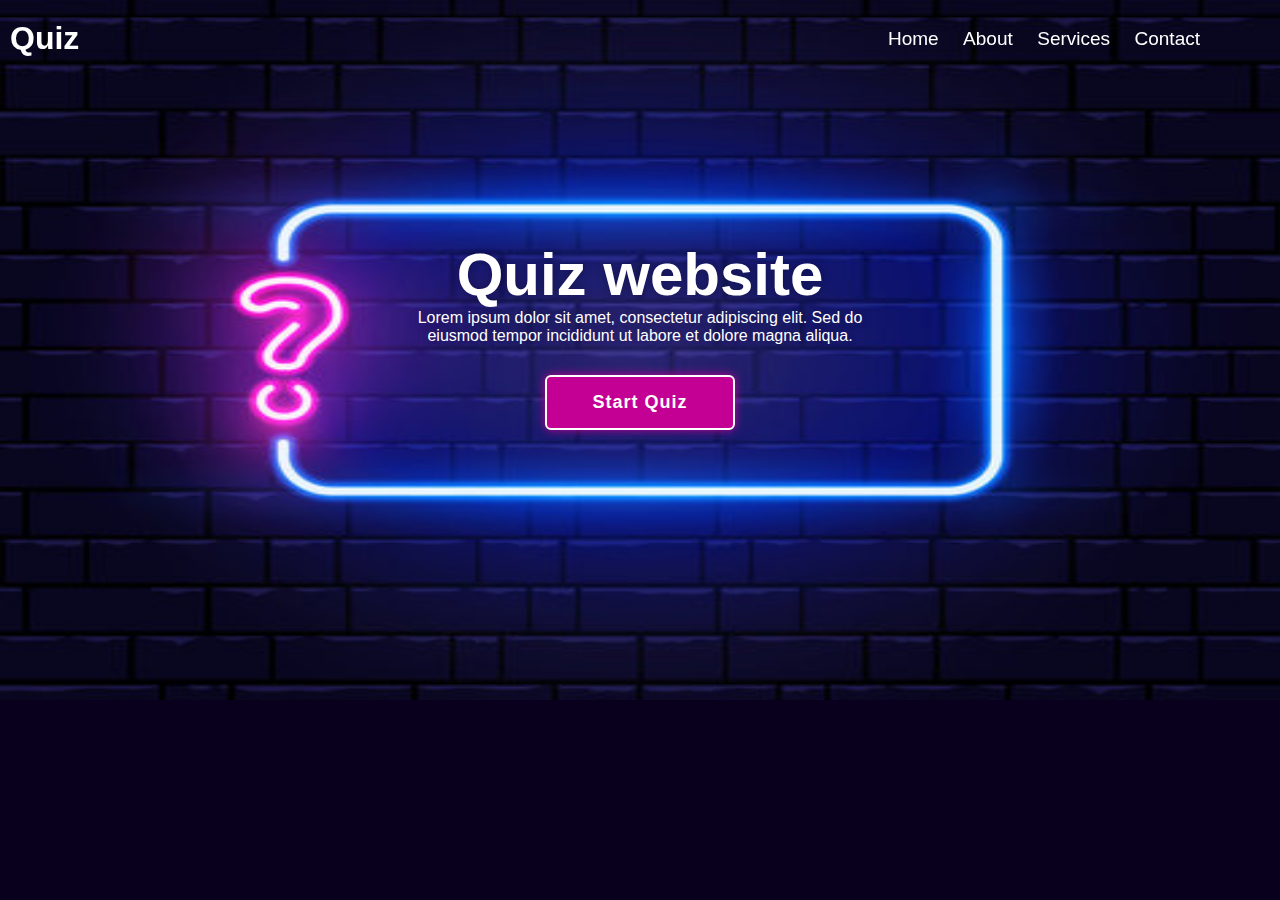
<file: index.html>
<!DOCTYPE html>
<html lang="en">
<head>
    <meta charset="UTF-8">
    <meta name="viewport" content="width=device-width, initial-scale=1.0">
    <title>Quiz App</title>
    <link rel="stylesheet" href="style.css">

</head>
<body>
    <main class="main">
        <img id="mainimg" src="images/backgroundimage.jpg" style="z-index: -1;">
        <header class="header">
            <a href="#" class="logo">Quiz</a>

            <nav class="navbar">
                <a  href="/index.html" class="active">Home</a>
                <a  href="#">About</a>
                <a  href="#">Services</a>
                <a  href="/contact.html">Contact</a>  
            </nav>
        </header>
        <div class="container">
            <section class="quiz-section">
                <div class="quiz-box">
                    <h1>codehal Quiz</h1>
                    <div class="Quiz-headers">
                        <span>Quiz website Tutorials</span>
                        <span class="header-score">Score:0 /5</span>
                    </div>
                    <h2 class="question-text">what does HTML for?</h2>
                    <div class="option-list">
                        <div class="option">
                            <span>A.hyper type multi language</span>

                        </div>
                        <div class="option">
                            <span>B.hyper syper langu</span>

                        </div>
                        <div class="option">
                            <span>C.hyper text markup lang</span>

                        </div>
                        <div class="option">
                            <span>hptt pdsdhg sggka</span>

                        </div>
               

                    </div>
                    <div class="quiz-footer">
                        <span class="question-total">1 of 5 Question</span>
                        <button class="next-btn">Next</button>
                    </div>
                </div>
                <div class="result-box">
                    <h2>Quiz result!</h2>
                    <div class="percentage-container">
                        <div class="circular-progress">
                            <span class="progress-value">0%</span>
                        </div>
                        <span class="score-text">your Score 0 out of 5</span>
                    </div>
                    <div class="buttons">
                        <button class="tryAgain-Btn">Try Again</button>
                        <button class="goHome-btn">go to home</button>
                        
                    </div>
                </div>

            </section>
              <section class="home active">
                 <div class="home-content">
                    <h1>Quiz website</h1>
                    <p>Lorem ipsum dolor sit amet, consectetur adipiscing elit. Sed do eiusmod tempor incididunt ut labore et dolore magna aliqua.</p>
                    <button class="start-btn">Start Quiz</button>
                 </div>
              </section>
      </div>

    </main>
    <div class="popup-info">
        <h2>Quiz Guide</h2>
        <span class="info">1.Lorem ipsum dolor sit amet, consectetur adipiscing elit</span>
        <span class="info">2.Lorem ipsum dolor sit amet, consectetur adipiscing elit</span>
        <span class="info">3.Lorem ipsum dolor sit amet, consectetur adipiscing elit</span>
        <span class="info">4.Lorem ipsum dolor sit amet, consectetur adipiscing elit</span>
        <span class="info">5.Lorem ipsum dolor sit amet, consectetur adipiscing elit</span>
        
        <div class="btn-group">
            <button class="info-btn exit-btn">Exit Quiz</button>
            <a href="#" class="info-btn continue-btn">continue</a>

            </button>
           </div>
    </div>
    
    
    <script src="question.js"></script>
    <script src="javascript.js"></script>
    
    
</body>
</html>
</file>
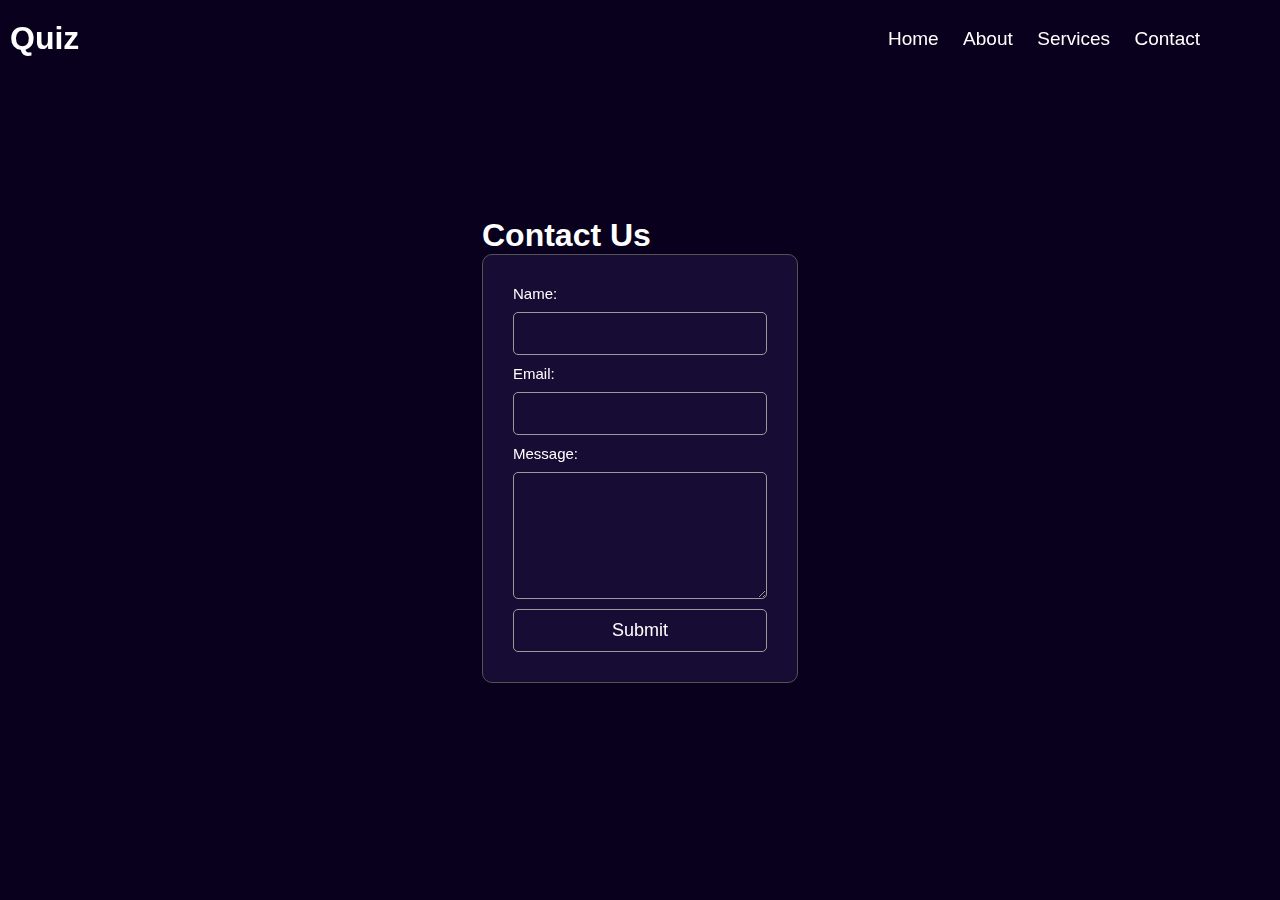
<file: contact.html>
<!DOCTYPE html>
<html lang="en">
<head>
    <meta charset="UTF-8">
    <meta name="viewport" content="width=device-width, initial-scale=1.0">
    <title>Contact Us - Quiz App</title>
    <link rel="stylesheet" href="style.css">
</head>
<body>
    <main class="contactContainer">
        <header class="header">
            <a href="#" class="logo">Quiz</a>
            <nav class="navbar">
                <a href="index.html" class="active">Home</a>
                <a href="#">About</a>
                <a href="#">Services</a>
                <a href="/contact.html">Contact</a>
            </nav>
        </header>
        <div class="container">
            <section class="contact-section">
                <div class="contact-box">
                    <h1>Contact Us</h1>
                    <form action="#" method="POST" class="contact-form">
                        <label for="name">Name:</label>
                        <input type="text" id="name" name="name" required>
                        <label for="email">Email:</label>
                        <input type="email" id="email" name="email" required>
                        <label for="message">Message:</label>
                        <textarea id="message" name="message" rows="5" required></textarea>
                        <button type="submit" class="submit-btn">Submit</button>
                    </form>
                </div>
            </section>
        </div>
    </main>
</body>
</html>
</file>
<file: style.css>
@import url('https://fonts.googleapis.com/css2?family=Open+Sans:wght@300;400;600&family=Poppins:wght@100;300;400;600;700&display=swap');

  /* Intial rules for web page  */
 *{
    margin: 0; 
    padding: 0;
    box-sizing: border-box;
    font-family: 'popins',sans-serif;
}
body{
    color: #fff;
    background: #09001d;
    overflow: hidden;
}

.header{
    position: fixed;
    top: 0;
    left: 0;
    width: 100%;
    padding: 20px 10px;
    background: transparent;
    display: flex;
    justify-content: space-between;
    align-items: center;
    z-index:999;
    text-align: center;
    padding-right: 70px;
}

.logo{
    font-size: 32px;
    color: #fff;
    text-decoration: none;
    font-weight: 600;
    filter: drop-shadow(1 2 spx #09001d);
}

.navbar a {
    font-size: 19px;
    color: #fff;
    text-decoration: none;
    font-weight: 500;
    transition: .3s;
    margin: 0 10px; 
    

}
.navbar a:hover,
.navbar a:active{
    color: #c40094;
    z-index: 999;
}
.main{
    width: 100%;
    height: 70px;
    position: relative;
    pointer-events:auto;
    transform:.3s ease ;
}
.main.active{
    filter:blur(15px);
    pointer-events: none;
}
#mainimg{
    height: 700px;
    position: absolute;
    width:100%;
    background-size: cover;
    z-index:-1;
    opacity: 1;
}

.main .container{
    display:flex;
    height: 100vh;
    width: 200%;

}

.home{
    position:absolute;
    top: 15rem;
    /* left: 0%; */
    width: 100%;
    display: flex;
    justify-content: center;
    align-items: center;
}
.home .active{
    z-index: 999;
}
.notActive{
    display: none !important;
    opacity: 0 !important;
    z-index: -999;
}
.home-content{
    max-width: 500px;
    display: flex;
    justify-content: center;
    align-items: center;
    flex-direction: column;
}
.home-content h1{
    font-size: 60px;
    font-weight: 700px;
    text-shadow: 0 0 10px rgba(0,0,0,.3);
}
.home-content p{
    font-size: 16px;
    text-align: center;
    text-shadow: 0 0 10px rgba(0,0,0,.3);
    margin-bottom:30px;
}
.home-content .start-btn{
    width: 190px;
    height: 55px;
    background: #c40094;
    border: 2px solid #fff;
    outline: none;
    border-radius: 6px;
    box-shadow: 0 0 10px #c40094;
    font-size: 18px;
    color:#fff;
    letter-spacing: 1px;
    font-weight: 600;
    cursor: pointer;
    transition: .5;
}

.home-content .start-btn:hover{
    background: #09001d;
    box-shadow: none;

}

.popup-info{
    position:absolute;
    top:50%;
    left:50%;
    transform:translate(-50% ,-50%) scale(.9);
    width:500px;
    background:#fff;
    border-radius: 6px;
    padding:10px 25px;
    opacity: 0;
    pointer-events: none;
    transition: .3s ease;

}

.popup-info.active{
    opacity:1;
    pointer-events: auto;
    transform:translate(-50% ,-50%) scale(1);
}

.popup-info h2{
    font-size: 50px;
    color:#c40094;

}
.popup-info .info{
    display: inline-block;
    font-size:16px;
    color:#333;
    font-weight: 500;
    margin: 4px 0;
}
.popup-info .btn-group{
    display: flex;
    justify-content: space-between;
    align-items: center;
    margin-top: 10px;
    padding: 15px 0 7px;
}
.popup-info .btn-group .info-btn{
    display:inline-flex;
    justify-content: center;
    align-self: center;
    width: 130px;
    height: 45px;
    background: #c40094;
    border:2px solid #c40094;
    outline:none;
    border-radius: 6px;
    text-decoration: none;
    font-size: 16px;
    color:#fff;
    font-weight:600;
    box-shadow: inset;
    cursor: pointer;

}
.popup-info .btn-group .info-btn:nth-child(1){
    background:transparent;
    color:#c40094 ;
}
.popup-info .btn-group .info-btn:nth-child(1):hover{
    background: #c40094;
    color: #fff;
}
.popup-info .btn-group .info-btn:nth-child(2):hover{
 background: #c40094;
 border-color: #950170;
}

.quiz-section{ 
    position:relative;
    opacity: 0;
    left:-50%;
    width:100%;
    background: #09001d;
    display: flex;
    justify-content: center;
    align-items: center;
    transition: .8s ease-in-out;
    transition-delay: -25s;
    /* z-index: 999; */
    display: none;
      
}
.quiz-section.active {
    left:-20%;
    opacity: 1;
    display: flex;
}
.main-code{
    display: flex;
    background: #45a049;
    flex-direction: column;
    margin-top: 50px;
    margin-left: 400px;
    margin-bottom: 400px;
    margin-right: 50px;

}


.quiz-section .quiz-box{
    position: relative;
    width: 500px;
    background: transparent;
    border: 2px solid #950170;
    border-radius: 6px;
    display: flex;
    flex-direction: column;
    padding:20px 30px;
    opacity: 0;
    pointer-events: none;
    transform: scale(.9s);
}
.quiz-section .quiz-box .active, .quiz-section .active{
    opacity: 1;
    pointer-events: auto;
    transform: scale(1);
    transition:1s ease;
    transition-delay:1s;

}
.quiz-box h1 {
    font: size 32px; 
    text-align: center;
    background: linear-gradient(45deg,transparent,#c40094,transparent);
    border-radius: 6px;

}
.quiz-box .Quiz-headers{
    display: flex;
    justify-content: space-between;
    align-items: center;
    padding: 20px 0;
    border-bottom:2px solid #c40094;
    margin-bottom: 30px;

}
.Quiz-headers span{
    font-size:18px;
    font-weight: 500;
}
.Quiz-headers .header-score{
    background: #c40094;
    border-radius: 3px;
    padding: 7px;
}
.quiz-box .question-text{
    font-size: 24px;
    font-weight: 600;
}
.option-list .option{
    width:100%;
    padding: 12px;
    background: transparent;
    border:2px solid rgba(255,255,255,.2);
    border-radius: 5px;
    font-size:17px;
    margin: 15px 0;
    cursor: pointer;
    transition: .3s;
}
.option-list.option:hover {
    background: rgba(255,255,255,.1);
    border-color: rgba(255,255,255,.1);

}

.option-list .option.correct{
    background: #09001d;
    color:#45a049;
    border-color:#45a049;
}

.option-list .option.incorrect{
    background: #09001d;
    color:#a60045;
    border-color:#a60045;
}

.option-list .option.disabled{
   pointer-events: none;
}
.quiz-box .quiz-footer{
    display: flex;
    justify-content: space-between;
    align-items: center;
    border-top:2px solid #c40094;
    padding-top: 20px;
    margin-top: 20px;
}
.quiz-footer .question-total{
    font-size:16px;
    font-weight:600;
}
.quiz-footer .next-btn{
    width:100px;
    height: 45px;
    background: rgba(255,255,255,.1);
    border:2px solid rgba(255,255,255,.1);
    outline:none;
    border-radius: 6px;
    font-size:16px;
    color:rgba(255,255,255,.3s);
    font-weight: 600;
    cursor:pointer;
    pointer-events: none; 
    transition: .5s;

}

.quiz-footer .next-btn.active{
    pointer-events: auto;
    background: #c40094;
    border-color: #c40094;
    color:#fff;
}
.quiz-footer .next-btn.active:hover{
    background:#950170;
    border-color:#950170;
}

.quiz-section.result-box{
    position: absolute;
    top:50%;
    left:50%;
    transform:translate(-50%,-50%);
    width: 500px;
    background: transparent;
    border: 2px solid #c40094;
    border-radius: 6px;
    padding:20px;
    display:flex;
    flex-direction: column;
    align-items: center;
}
.result-box h2{
    font-size:52px;
}
.result-box.percentage-container{
    width: 300px;
    background: #45a049;
    display: flex;
    flex-direction: column;
    align-items: center;
    margin: 20px 0 40px;

}
.percentage-container.circular-progress{
    position: relative;
    width: 250px;
    height:250px;
    background: conic-gradient(#c40094 3.6deg ,rgba(255,255,255,.1));
    border-radius: 50%;
    display: flex;
    justify-content: center;
    align-items: center;
}

.percentage-container.circular-progress::before{
    content:'';
    position:absolute;
    width:210px;
    height:210px;
    background: #09001d;
    border-radius: 50%;
}
.circular-progress .progress-value{
    position:relative;
    font-size: 45px;
    font-weight: 600;
}

.percentage-container .score-text{
    font-size: 26px;
    font-weight: 600;
    margin-top: 26px;
}
.buttons button{
    width: 130px;
    height: 47px;
    background: #c40094;
    border: 2px solid #c40094;
    outline: none;
    border-radius: 6px;
    font-size: 16px;
    color:#fff;
    font-weight: 600;
    margin: 0 20px 20px;
    cursor: pointer;
    transition: .5s;
}

.buttons button:nth-child(1):hover{
    background:#950170;
    color: #950170;
}

.buttons button:nth-child(2){
    background:transparent;
    color: #c40094;
}

.buttons button:nth-child(2):hover{
    background:#c40094;
    color: #fff;
}

.result-box .buttons{
    display: flex;
}

/* contact  */
.contactContainer{
    width: 100%;
    height: 100%;
    position: absolute !important;
    display: flex !important;
    justify-content: center !important;
    align-items: center !important;
}
.contactContainer .container .contact-section{

    position: relative !important;
    display: flex !important;
    flex-direction: column;
    justify-content: center !important;
    align-items: center !important;
}

.contactContainer .container .contact-section .contact-box{
    display: flex !important;
    flex-direction: column;
    justify-content: center !important;
    align-content: center !important;
}
.contactContainer .container .contact-section .contact-box form{
    display: flex !important;
    flex-direction: column;
    border: 1px solid #535353;
    padding: 30px;
    row-gap: 10px;
    border-radius: 10px;

}
form label{
    font-size: 15px;
}
form{
    background-color: #25184d7f;
    backdrop-filter: blur(50px);
}
form input, form textarea, button{
    border: 1px solid #9a9a9a;
    background-color: transparent;
    color: #ffffff;
    font-size: 18px;
    border-radius: 5px;
    padding: 10px;

}
</file>
